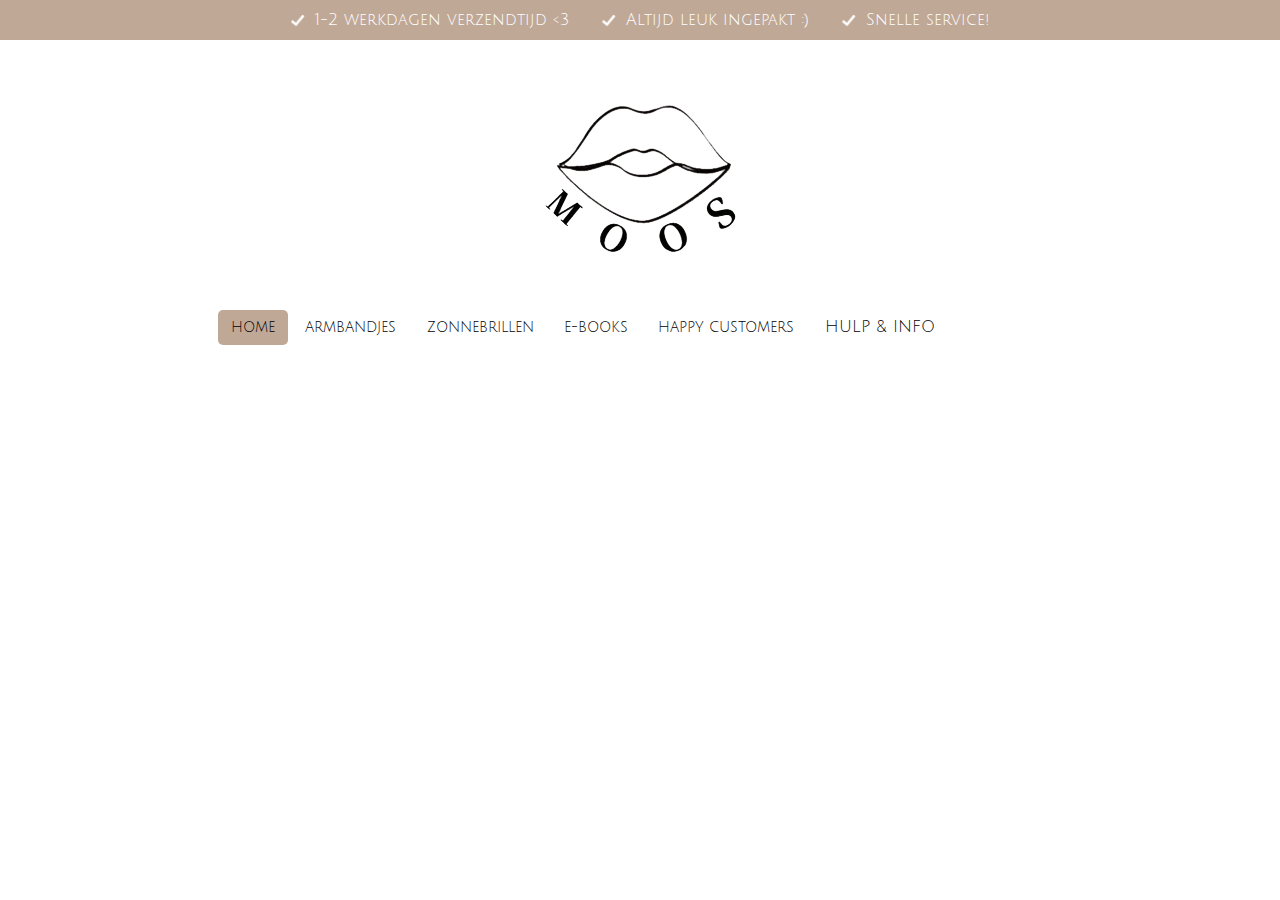
<file: index.html>
<html>
<head>
    <title>Home - moos.eu</title>
    <link rel="shortcut icon" type="image/png" href="Images/favlogo.png"/>
    <link rel="stylesheet" href="index.css">
    <link rel="stylesheet" href="navbar.css">
</head>

<body>
    <div class="top">
        <div class="bar1">
            <img src="Images/check.png">
            <span>1-2 werkdagen verzendtijd &lt;3 </span>
        </div>
        <div class="bar2">
            <img src="Images/check.png">
            <span>Altijd leuk ingepakt :)</span>
        </div>
        <div class="bar3">
            <img src="Images/check.png">
            <span>Snelle service!</span>
        </div>
    </div>
    <div class="banner">
        <img src="Images/logo.png">
        <div class="navbar">
            <ul>
                <li class="active"><a href="index.html" style="font-size:0.9rem;">HOME</a> </li>
                <li><a href="armbandjes.html" style="font-size:0.9rem;">ARMBANDJES</a> </li>
                <li><a href="zonnebrillen.html" style="font-size:0.9rem;">ZONNEBRILLEN</a> </li>
                <li><a href="ebooks.html" style="font-size:0.9rem;">E-BOOKS</a> </li>
                <li><a href="happycustomers.html" style="font-size:0.9rem;">HAPPY CUSTOMERS</a> </li>
                <li><a href="#">HULP & INFO</a>
                    <div class="sub-navbar-1">
                         <ul>
                              <li><a href="algemenevoorwaarden.html" style="font-size:0.9rem;">ALGEMENE VOORWAARDEN</a></li>
                              <li><a href="verzendenenretourneren.html" style="font-size:0.9rem;">VERZENDEN & RETOURNEREN</a></li>
                         </ul>
                    </div>
                </li>
            </ul>
        </div>
   </div>

</body>
</file>
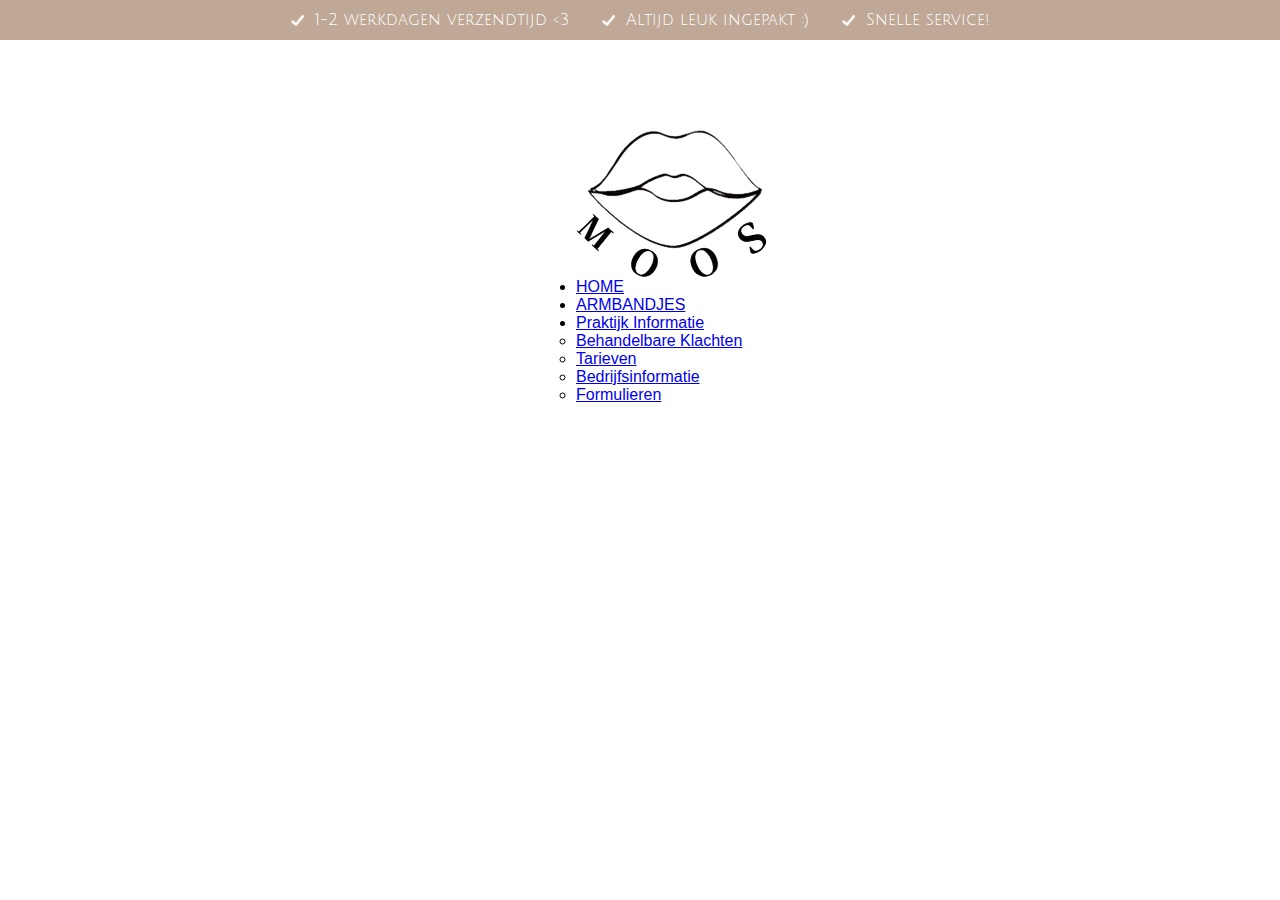
<file: algemenevoorwaarden.html>
<html>
<head>
    <title>Home - Moos-eu</title>
    <link rel="shortcut icon" type="image/png" href="Images/favlogo.png"/>
    <link rel="stylesheet" href="algemenevoorwaarden.css">
</head>

<body>
    <div class="top">
        <div class="bar1">
            <img src="Images/check.png">
            <span>1-2 werkdagen verzendtijd &lt;3 </span>
        </div>
        <div class="bar2">
            <img src="Images/check.png">
            <span>Altijd leuk ingepakt :)</span>
        </div>
        <div class="bar3">
            <img src="Images/check.png">
            <span>Snelle service!</span>
        </div>
    </div>
    <div class="banner">
        <img src="Images/logo.png">
        <div class="navbar">
            <ul>
                <li class="active"><a href="home.html">HOME</a> </li>
                <li><a href="armbandjes.html">ARMBANDJES</a> </li>
                <li><a href="#">Praktijk Informatie</a>
                    <div class="sub-navbar-1">
                         <ul>
                            <li><a href="#">Behandelbare Klachten</a></li>
                              <li><a href="tarieven.html">Tarieven</a></li>
                              <li><a href="bedrijfsinformatie.html">Bedrijfsinformatie</a></li>
                              <li><a href="formulieren.html">Formulieren</a></li>
                         </ul>
                    </div>
                </li>
            </ul>
        </div>
   </div>

</body>
</file>
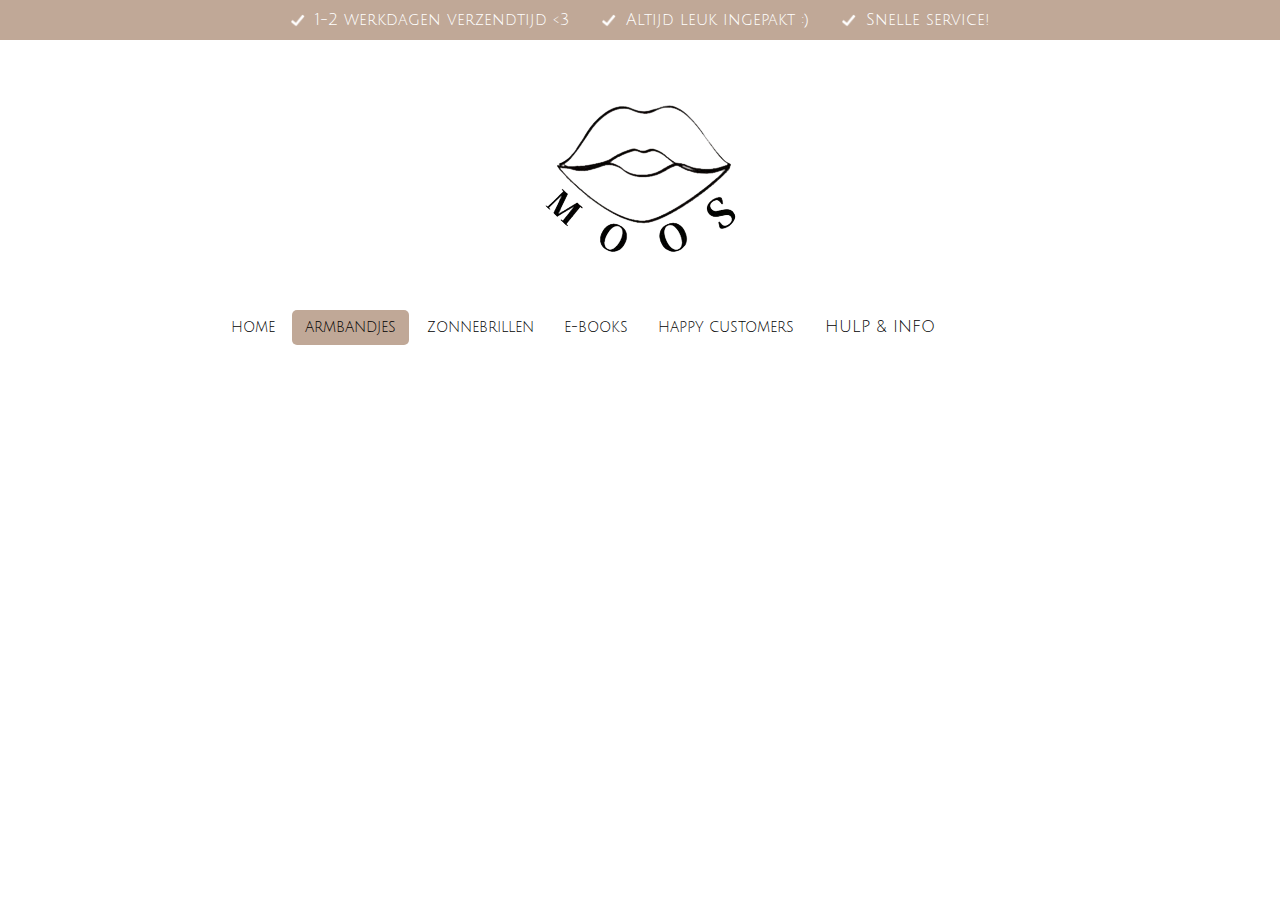
<file: armbandjes.html>
<html>
<head>
    <title>moos.eu</title>
    <link rel="shortcut icon" type="image/png" href="Images/favlogo.png"/>
    <link rel="stylesheet" href="armbandjes.css">
    <link rel="stylesheet" href="navbar.css">
</head>

<body>
    <div class="top">
        <div class="bar1">
            <img src="Images/check.png">
            <span>1-2 werkdagen verzendtijd &lt;3 </span>
        </div>
        <div class="bar2">
            <img src="Images/check.png">
            <span>Altijd leuk ingepakt :)</span>
        </div>
        <div class="bar3">
            <img src="Images/check.png">
            <span>Snelle service!</span>
        </div>
    </div>
    <div class="banner">
        <img src="Images/logo.png">
        <div class="navbar">
            <ul>
                <li><a class="test" href="index.html" style="font-size:0.9rem;">HOME</a> </li>
                <li class="active"><a href="armbandjes.html" style="font-size:0.9rem;">ARMBANDJES</a> </li>
                <li><a href="zonnebrillen.html" style="font-size:0.9rem;">ZONNEBRILLEN</a> </li>
                <li><a href="ebooks.html" style="font-size:0.9rem;">E-BOOKS</a> </li>
                <li><a href="happycustomers.html" style="font-size:0.9rem;">HAPPY CUSTOMERS</a> </li>
                <li><a href="#">HULP & INFO</a>
                    <div class="sub-navbar-1">
                         <ul>
                              <li><a href="algemenevoorwaarden.html" style="font-size:0.9rem;">ALGEMENE VOORWAARDEN</a></li>
                              <li><a href="verzendenenretourneren.html" style="font-size:0.9rem;">VERZENDEN & RETOURNEREN</a></li>
                         </ul>
                    </div>
                </li>
            </ul>
        </div>
   </div>

</body>
</file>
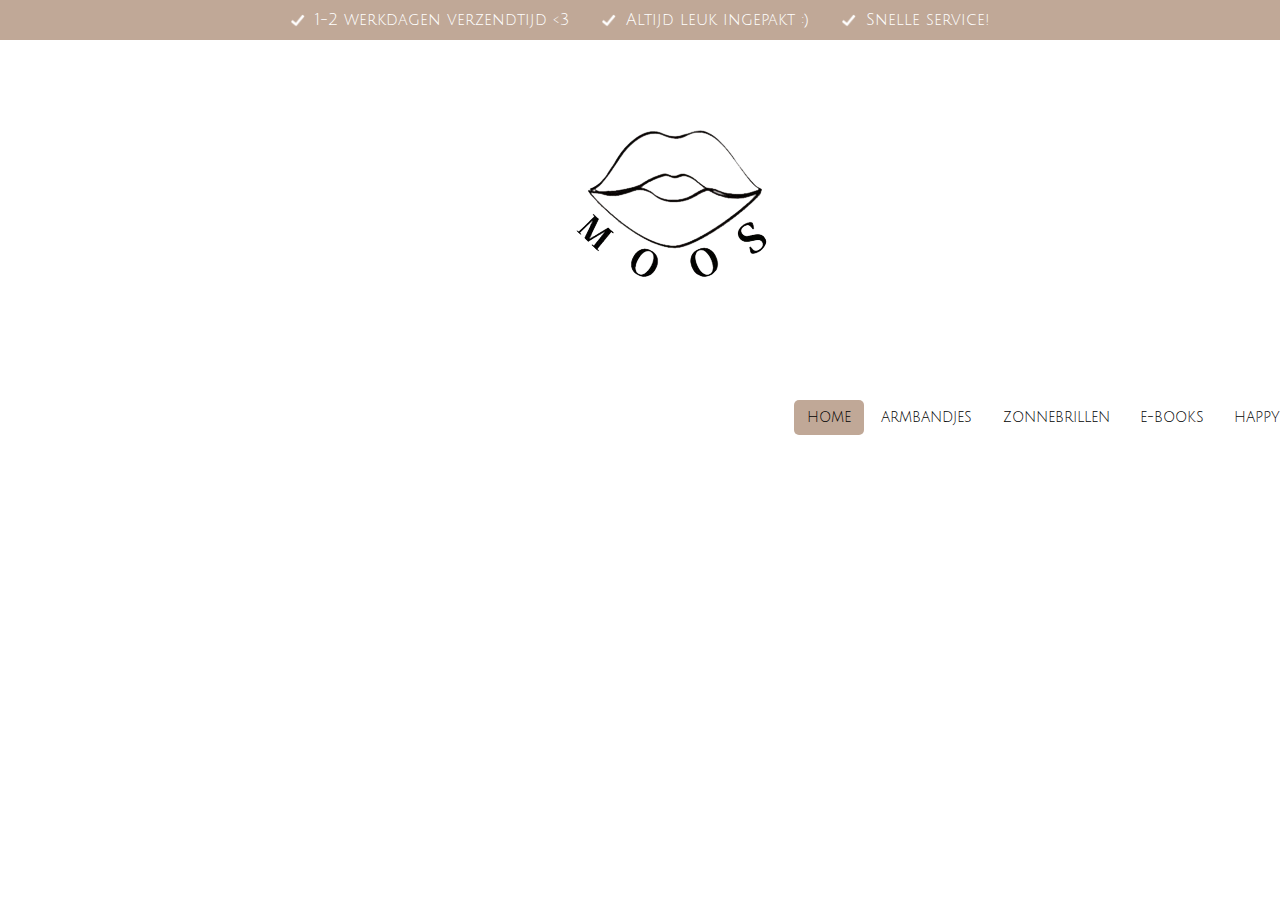
<file: home.html>
<html>
<head>
    <title>Home - moos.eu</title>
    <link rel="shortcut icon" type="image/png" href="Images/favlogo.png"/>
    <link rel="stylesheet" href="home.css">
    <link rel="stylesheet" href="navbar.css">
</head>

<body>
    <div class="top">
        <div class="bar1">
            <img src="Images/check.png">
            <span>1-2 werkdagen verzendtijd &lt;3 </span>
        </div>
        <div class="bar2">
            <img src="Images/check.png">
            <span>Altijd leuk ingepakt :)</span>
        </div>
        <div class="bar3">
            <img src="Images/check.png">
            <span>Snelle service!</span>
        </div>
    </div>
    <div class="banner">
        <img src="Images/logo.png">
        <div class="navbar">
            <ul>
                <li class="active"><a class="test" href="home.html" style="font-size:0.9rem;">HOME</a> </li>
                <li><a href="PAGES/HTML/armbandjes.html" style="font-size:0.9rem;">ARMBANDJES</a> </li>
                <li><a href="PAGES/HTML/zonnebrillen.html" style="font-size:0.9rem;">ZONNEBRILLEN</a> </li>
                <li><a href="PAGES/HTML/ebooks.html" style="font-size:0.9rem;">E-BOOKS</a> </li>
                <li><a href="PAGES/HTML/happycustomers.html" style="font-size:0.9rem;">HAPPY CUSTOMERS</a> </li>
                <li><a href="#">HULP & INFO</a>
                    <div class="sub-navbar-1">
                         <ul>
                              <li><a href="PAGES/HTML/algemenevoorwaarden.html" style="font-size:0.9rem;">ALGEMENE VOORWAARDEN</a></li>
                              <li><a href="PAGES/HTML/verzendenenretourneren.html" style="font-size:0.9rem;">VERZENDEN & RETOURNEREN</a></li>
                         </ul>
                    </div>
                </li>
            </ul>
        </div>
   </div>

</body>
</file>
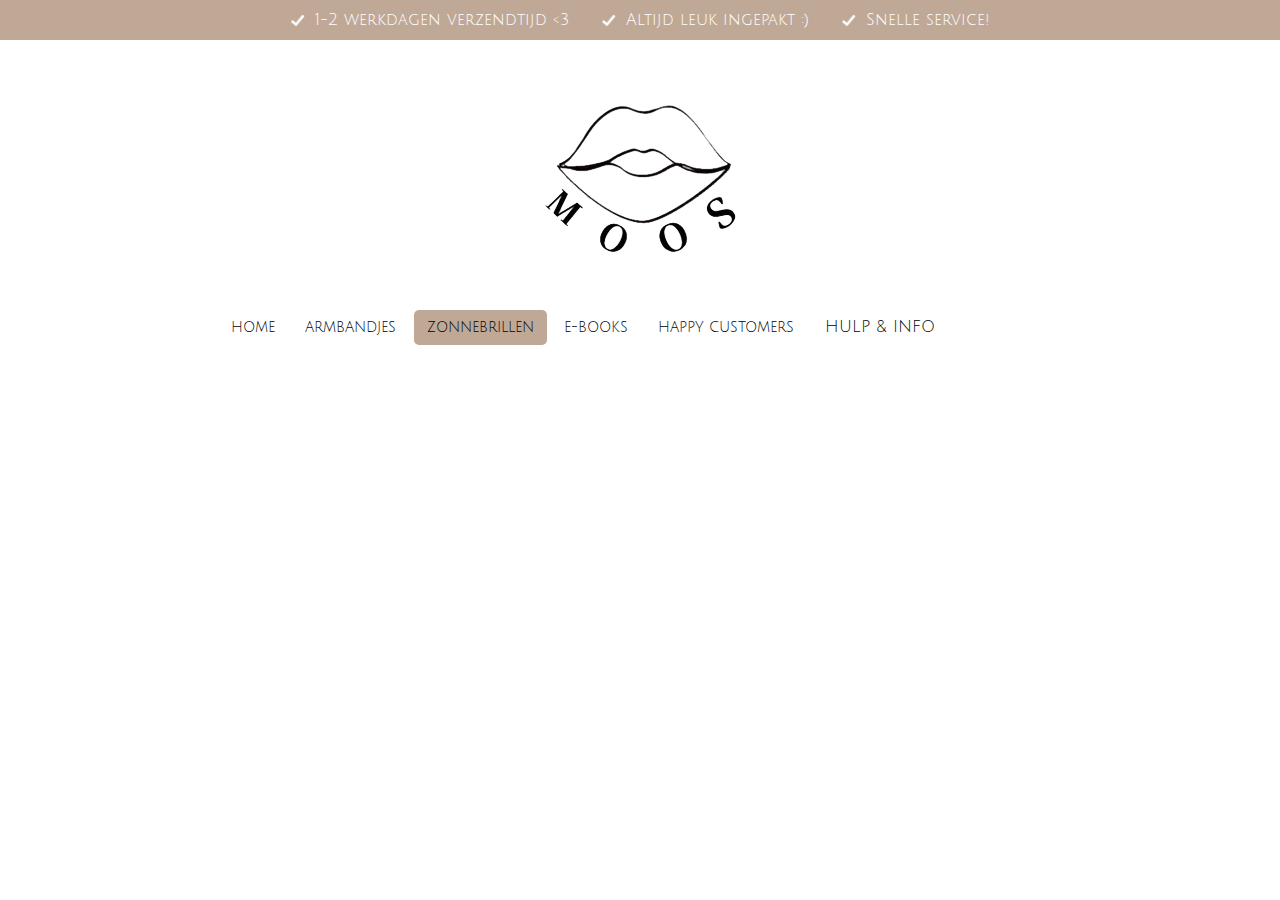
<file: zonnebrillen.html>
<html>
<head>
    <title>moos.eu</title>
    <link rel="shortcut icon" type="image/png" href="Images/favlogo.png"/>
    <link rel="stylesheet" href="zonnebrillen.css">
    <link rel="stylesheet" href="navbar.css">
</head>

<body>
    <div class="top">
        <div class="bar1">
            <img src="Images/check.png">
            <span>1-2 werkdagen verzendtijd &lt;3 </span>
        </div>
        <div class="bar2">
            <img src="Images/check.png">
            <span>Altijd leuk ingepakt :)</span>
        </div>
        <div class="bar3">
            <img src="Images/check.png">
            <span>Snelle service!</span>
        </div>
    </div>
    <div class="banner">
        <img src="Images/logo.png">
        <div class="navbar">
            <ul>
                <li><a class="test" href="home.html" style="font-size:0.9rem;">HOME</a> </li>
                <li><a href="armbandjes.html" style="font-size:0.9rem;">ARMBANDJES</a> </li>
                <li class="active"><a href="zonnebrillen.html" style="font-size:0.9rem;">ZONNEBRILLEN</a> </li>
                <li><a href="ebooks.html" style="font-size:0.9rem;">E-BOOKS</a> </li>
                <li><a href="happycustomers.html" style="font-size:0.9rem;">HAPPY CUSTOMERS</a> </li>
                <li><a href="#">HULP & INFO</a>
                    <div class="sub-navbar-1">
                         <ul>
                              <li><a href="algemenevoorwaarden.html" style="font-size:0.9rem;">ALGEMENE VOORWAARDEN</a></li>
                              <li><a href="verzendenenretourneren.html" style="font-size:0.9rem;">VERZENDEN & RETOURNEREN</a></li>
                         </ul>
                    </div>
                </li>
            </ul>
        </div>
   </div>

</body>
</file>
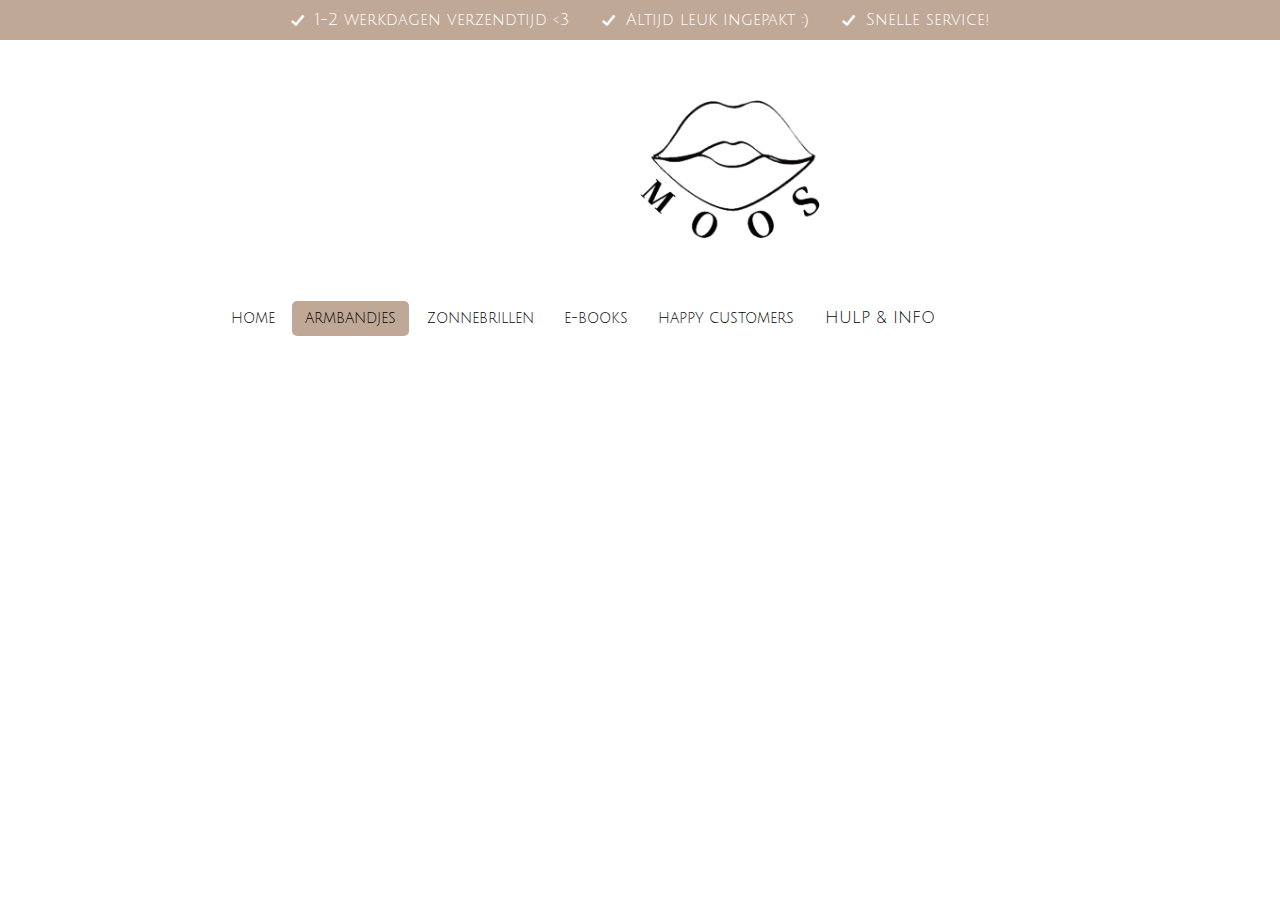
<file: PAGES/HTML/armbandjes.html>
<html>
<head>
    <title>moos.eu</title>
    <link rel="shortcut icon" type="image/png" href="/Images/favlogo.png"/>
    <link rel="stylesheet" href="/PAGES/CSS/armbandjes.css">
    <link rel="stylesheet" href="/navbar.css">
</head>

<body>
    <div class="top">
        <div class="bar1">
            <img src="/Images/check.png">
            <span>1-2 werkdagen verzendtijd &lt;3 </span>
        </div>
        <div class="bar2">
            <img src="/Images/check.png">
            <span>Altijd leuk ingepakt :)</span>
        </div>
        <div class="bar3">
            <img src="/Images/check.png">
            <span>Snelle service!</span>
        </div>
    </div>
    <div class="banner">
        <img src="/Images/logo.png">
        <div class="navbar">
            <ul>
                <li><a class="test" href="/home.html" style="font-size:0.9rem;">HOME</a> </li>
                <li class="active"><a href="/PAGES/HTML/armbandjes.html" style="font-size:0.9rem;">ARMBANDJES</a> </li>
                <li><a href="/PAGES/HTML/zonnebrillen.html" style="font-size:0.9rem;">ZONNEBRILLEN</a> </li>
                <li><a href="/PAGES/HTML/ebooks.html" style="font-size:0.9rem;">E-BOOKS</a> </li>
                <li><a href="/PAGES/HTML/happycustomers.html" style="font-size:0.9rem;">HAPPY CUSTOMERS</a> </li>
                <li><a href="#">HULP & INFO</a>
                    <div class="sub-navbar-1">
                         <ul>
                              <li><a href="/PAGES/HTML/algemenevoorwaarden.html" style="font-size:0.9rem;">ALGEMENE VOORWAARDEN</a></li>
                              <li><a href="/PAGES/HTML/verzendenenretourneren.html" style="font-size:0.9rem;">VERZENDEN & RETOURNEREN</a></li>
                         </ul>
                    </div>
                </li>
            </ul>
        </div>
   </div>

</body>
</file>
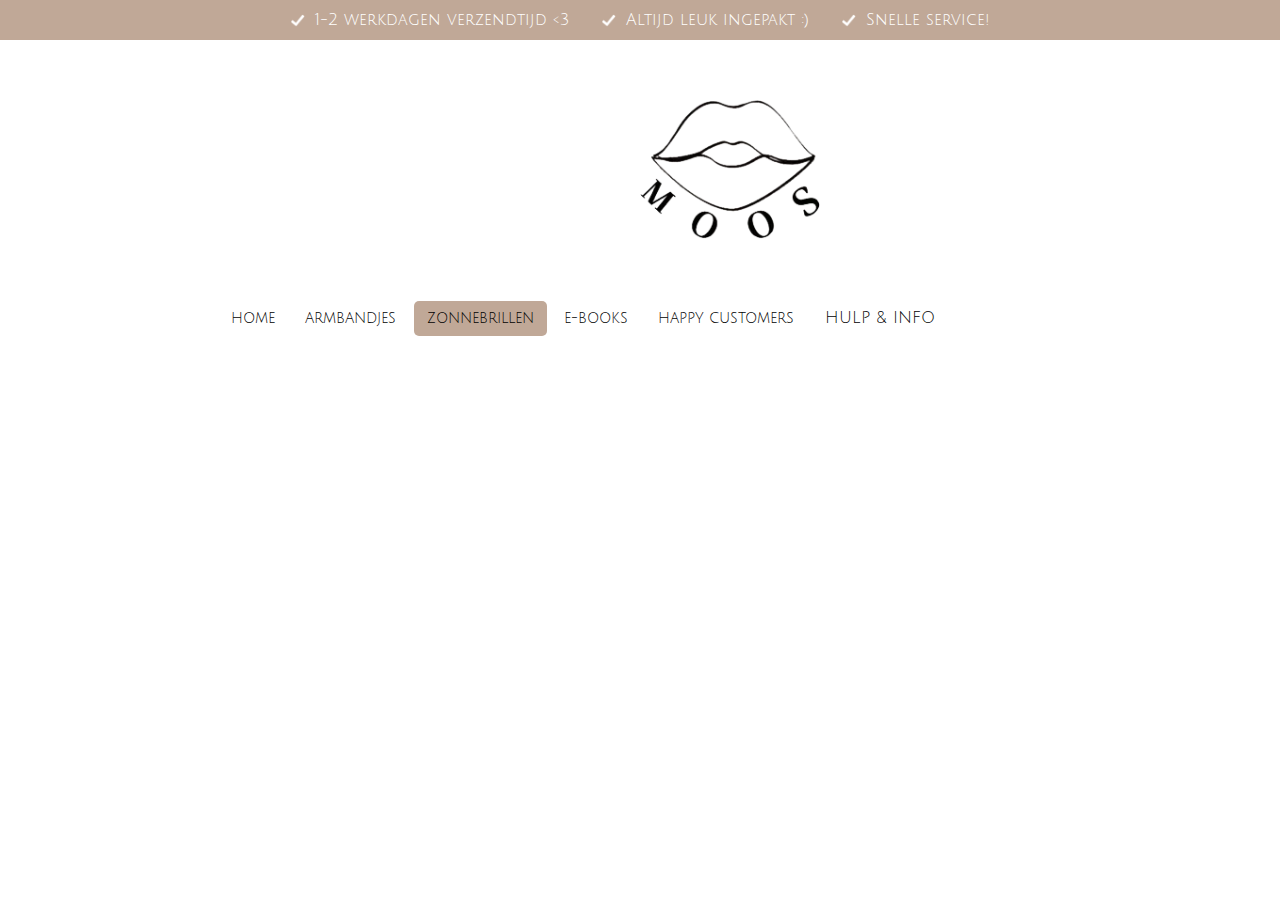
<file: PAGES/HTML/zonnebrillen.html>
<html>
<head>
    <title>moos.eu</title>
    <link rel="shortcut icon" type="image/png" href="/Images/favlogo.png"/>
    <link rel="stylesheet" href="/PAGES/CSS/zonnebrillen.css">
    <link rel="stylesheet" href="/navbar.css">
</head>

<body>
    <div class="top">
        <div class="bar1">
            <img src="/Images/check.png">
            <span>1-2 werkdagen verzendtijd &lt;3 </span>
        </div>
        <div class="bar2">
            <img src="/Images/check.png">
            <span>Altijd leuk ingepakt :)</span>
        </div>
        <div class="bar3">
            <img src="/Images/check.png">
            <span>Snelle service!</span>
        </div>
    </div>
    <div class="banner">
        <img src="/Images/logo.png">
        <div class="navbar">
            <ul>
                <li><a class="test" href="/home.html" style="font-size:0.9rem;">HOME</a> </li>
                <li><a href="/PAGES/HTML/armbandjes.html" style="font-size:0.9rem;">ARMBANDJES</a> </li>
                <li class="active"><a href="/PAGES/HTML/zonnebrillen.html" style="font-size:0.9rem;">ZONNEBRILLEN</a> </li>
                <li><a href="/PAGES/HTML/ebooks.html" style="font-size:0.9rem;">E-BOOKS</a> </li>
                <li><a href="/PAGES/HTML/happycustomers.html" style="font-size:0.9rem;">HAPPY CUSTOMERS</a> </li>
                <li><a href="#">HULP & INFO</a>
                    <div class="sub-navbar-1">
                         <ul>
                              <li><a href="/PAGES/HTML/algemenevoorwaarden.html" style="font-size:0.9rem;">ALGEMENE VOORWAARDEN</a></li>
                              <li><a href="/PAGES/HTML/verzendenenretourneren.html" style="font-size:0.9rem;">VERZENDEN & RETOURNEREN</a></li>
                         </ul>
                    </div>
                </li>
            </ul>
        </div>
   </div>

</body>
</file>
<file: index.css>
*{
    margin: 0;
    padding: 0;
    font-family: sans-serif;
}

@font-face {
    font-family: 'JuliusSansOne';
    src: url('Fonts/JuliusSansOne-Regular.ttf') format('truetype')
}


.top{
    background-color: #c0a897;
    height: 2.5em;
    align-items: center;
    box-sizing: border-box;
    display: flex;
    flex: 0 0 auto;
    justify-content: center;
    max-width: 100%;
    padding: 0.25em 0.5em;
    text-align: left;
}

.bar1{
    align-items: center;
    box-sizing: border-box;
    display: flex;
    flex: 0 0 auto;
    justify-content: center;
    max-width: 100%;
    padding: 0.25em 1em;
    text-align: left;
    background: #c0a897;
    color: #fff;
}

.bar1 span{
    color: white;
    font-family: JuliusSansOne;
    font-size: 1rem;
    line-height: 1.5;
}

.bar1 img{
    height: 15px;
    margin-right: 10px;
}

.bar2{
    align-items: center;
    box-sizing: border-box;
    display: flex;
    flex: 0 0 auto;
    justify-content: center;
    max-width: 100%;
    padding: 0.25em 1em;
    text-align: left;
    background: #c0a897;
    color: #fff;
}

.bar2 span{
    color: white;
    font-family: JuliusSansOne;
    font-size: 1rem;
    line-height: 1.5;
}

.bar2 img{
    height: 15px;
    margin-right: 10px;
}

.bar3{
    align-items: center;
    box-sizing: border-box;
    display: flex;
    flex: 0 0 auto;
    justify-content: center;
    max-width: 100%;
    padding: 0.25em 1em;
    text-align: left;
    background: #c0a897;
    color: #fff;
}

.bar3 span{
    color: white;
    font-family: JuliusSansOne;
    font-size: 1rem;
    line-height: 1.5;
}

.bar3 img{
    height: 15px;
    margin-right: 10px;
}

.banner{
    align-items: center;
    width: 100%;
}

.banner img{
     position: relative;
     margin-left: auto;
     margin-right: auto;
     display: block;
     top: 65;
}
</file>
<file: navbar.css>
*{
    margin: 0;
    padding: 0;
    font-family: sans-serif;
}

@font-face {
    font-family: 'JuliusSansOne';
    src: url('Fonts/JuliusSansOne-Regular.ttf') format('truetype')
}


.navbar{
    margin-left: 17%;
    margin-top: 120px;
    display: flex;
    align-items: center;
}

.navbar ul li{
    list-style: none;
    display: inline-block;
    position: relative;
    z-index: 2;
    padding: 10px 13px;
    transition: 0.5s;
}

.navbar ul li a{
    text-decoration: none;
    color: black;
    text-transform: none;
    font-family: 'JuliusSansOne';
}

.active, .navbar ul li:hover{
    background: #c0a897;
    border-radius: 5px;
}

.test, .navbar ul li a:hover{
    color: white;
}


.sub-navbar-1{
    display: none;
}

.navbar ul li:hover .sub-navbar-1{
    display: block;
    position: absolute;
    background: #ececec;
    color: black;
    margin-top: 11px;
    margin-left: -50%;
    transition: 00.5s;
}

.navbar ul li:hover .sub-navbar-1 ul{
    display: block;
    margin: 1px;
}

.navbar ul li:hover .sub-navbar-1 ul li{
    width: 220px;
    padding: 10px;
    border-bottom: 1px double #fff;
    background:  transparent;
    text-align: left;
}

.navbar ul li:hover .sub-navbar-1 ul li:last-child{
    border-bottom: none;
}


.active2, .navbar ul li:hover .sub-navbar-1 ul li:hover{
    background: #a1a1a1;
}

.active2, .navbar ul li a :hover .sub-navbar-1 ul li :hover{
   color: #fff;
}
</file>
<file: algemenevoorwaarden.css>
*{
    margin: 0;
    padding: 0;
    font-family: sans-serif;
}

@font-face {
    font-family: 'JuliusSansOne';
    src: url('Fonts/JuliusSansOne-Regular.ttf') format('truetype')
}


.top{
    background-color: #c0a897;
    height: 2.5em;
    align-items: center;
    box-sizing: border-box;
    display: flex;
    flex: 0 0 auto;
    justify-content: center;
    max-width: 100%;
    padding: 0.25em 0.5em;
    text-align: left;
}

.bar1{
    align-items: center;
    box-sizing: border-box;
    display: flex;
    flex: 0 0 auto;
    justify-content: center;
    max-width: 100%;
    padding: 0.25em 1em;
    text-align: left;
    background: #c0a897;
    color: #fff;
}

.bar1 span{
    color: white;
    font-family: JuliusSansOne;
    font-size: 1rem;
    line-height: 1.5;
}

.bar1 img{
    height: 15px;
    margin-right: 10px;
}

.bar2{
    align-items: center;
    box-sizing: border-box;
    display: flex;
    flex: 0 0 auto;
    justify-content: center;
    max-width: 100%;
    padding: 0.25em 1em;
    text-align: left;
    background: #c0a897;
    color: #fff;
}

.bar2 span{
    color: white;
    font-family: JuliusSansOne;
    font-size: 1rem;
    line-height: 1.5;
}

.bar2 img{
    height: 15px;
    margin-right: 10px;
}

.bar3{
    align-items: center;
    box-sizing: border-box;
    display: flex;
    flex: 0 0 auto;
    justify-content: center;
    max-width: 100%;
    padding: 0.25em 1em;
    text-align: left;
    background: #c0a897;
    color: #fff;
}

.bar3 span{
    color: white;
    font-family: JuliusSansOne;
    font-size: 1rem;
    line-height: 1.5;
}

.bar3 img{
    height: 15px;
    margin-right: 10px;
}

.banner{
     width: 100%;
     position: relative;
     left: 45%;
     right: 55%;
     top: 90;
}
</file>
<file: armbandjes.css>
*{
    margin: 0;
    padding: 0;
    font-family: sans-serif;
}

@font-face {
    font-family: 'JuliusSansOne';
    src: url('Fonts/JuliusSansOne-Regular.ttf') format('truetype')
}


.top{
    background-color: #c0a897;
    height: 2.5em;
    align-items: center;
    box-sizing: border-box;
    display: flex;
    flex: 0 0 auto;
    justify-content: center;
    max-width: 100%;
    padding: 0.25em 0.5em;
    text-align: left;
}

.bar1{
    align-items: center;
    box-sizing: border-box;
    display: flex;
    flex: 0 0 auto;
    justify-content: center;
    max-width: 100%;
    padding: 0.25em 1em;
    text-align: left;
    background: #c0a897;
    color: #fff;
}

.bar1 span{
    color: white;
    font-family: JuliusSansOne;
    font-size: 1rem;
    line-height: 1.5;
}

.bar1 img{
    height: 15px;
    margin-right: 10px;
}

.bar2{
    align-items: center;
    box-sizing: border-box;
    display: flex;
    flex: 0 0 auto;
    justify-content: center;
    max-width: 100%;
    padding: 0.25em 1em;
    text-align: left;
    background: #c0a897;
    color: #fff;
}

.bar2 span{
    color: white;
    font-family: JuliusSansOne;
    font-size: 1rem;
    line-height: 1.5;
}

.bar2 img{
    height: 15px;
    margin-right: 10px;
}

.bar3{
    align-items: center;
    box-sizing: border-box;
    display: flex;
    flex: 0 0 auto;
    justify-content: center;
    max-width: 100%;
    padding: 0.25em 1em;
    text-align: left;
    background: #c0a897;
    color: #fff;
}

.bar3 span{
    color: white;
    font-family: JuliusSansOne;
    font-size: 1rem;
    line-height: 1.5;
}

.bar3 img{
    height: 15px;
    margin-right: 10px;
}

.banner img{
    position: relative;
    margin-left: auto;
    margin-right: auto;
    display: block;
    top: 65;
}
</file>
<file: home.css>
*{
    margin: 0;
    padding: 0;
    font-family: sans-serif;
}

@font-face {
    font-family: 'JuliusSansOne';
    src: url('Fonts/JuliusSansOne-Regular.ttf') format('truetype')
}


.top{
    background-color: #c0a897;
    height: 2.5em;
    align-items: center;
    box-sizing: border-box;
    display: flex;
    flex: 0 0 auto;
    justify-content: center;
    max-width: 100%;
    padding: 0.25em 0.5em;
    text-align: left;
}

.bar1{
    align-items: center;
    box-sizing: border-box;
    display: flex;
    flex: 0 0 auto;
    justify-content: center;
    max-width: 100%;
    padding: 0.25em 1em;
    text-align: left;
    background: #c0a897;
    color: #fff;
}

.bar1 span{
    color: white;
    font-family: JuliusSansOne;
    font-size: 1rem;
    line-height: 1.5;
}

.bar1 img{
    height: 15px;
    margin-right: 10px;
}

.bar2{
    align-items: center;
    box-sizing: border-box;
    display: flex;
    flex: 0 0 auto;
    justify-content: center;
    max-width: 100%;
    padding: 0.25em 1em;
    text-align: left;
    background: #c0a897;
    color: #fff;
}

.bar2 span{
    color: white;
    font-family: JuliusSansOne;
    font-size: 1rem;
    line-height: 1.5;
}

.bar2 img{
    height: 15px;
    margin-right: 10px;
}

.bar3{
    align-items: center;
    box-sizing: border-box;
    display: flex;
    flex: 0 0 auto;
    justify-content: center;
    max-width: 100%;
    padding: 0.25em 1em;
    text-align: left;
    background: #c0a897;
    color: #fff;
}

.bar3 span{
    color: white;
    font-family: JuliusSansOne;
    font-size: 1rem;
    line-height: 1.5;
}

.bar3 img{
    height: 15px;
    margin-right: 10px;
}

.banner{
     width: 100%;
     position: relative;
     left: 45%;
     right: 55%;
     top: 90;
}
</file>
<file: zonnebrillen.css>
*{
    margin: 0;
    padding: 0;
    font-family: sans-serif;
}

@font-face {
    font-family: 'JuliusSansOne';
    src: url('Fonts/JuliusSansOne-Regular.ttf') format('truetype')
}


.top{
    background-color: #c0a897;
    height: 2.5em;
    align-items: center;
    box-sizing: border-box;
    display: flex;
    flex: 0 0 auto;
    justify-content: center;
    max-width: 100%;
    padding: 0.25em 0.5em;
    text-align: left;
}

.bar1{
    align-items: center;
    box-sizing: border-box;
    display: flex;
    flex: 0 0 auto;
    justify-content: center;
    max-width: 100%;
    padding: 0.25em 1em;
    text-align: left;
    background: #c0a897;
    color: #fff;
}

.bar1 span{
    color: white;
    font-family: JuliusSansOne;
    font-size: 1rem;
    line-height: 1.5;
}

.bar1 img{
    height: 15px;
    margin-right: 10px;
}

.bar2{
    align-items: center;
    box-sizing: border-box;
    display: flex;
    flex: 0 0 auto;
    justify-content: center;
    max-width: 100%;
    padding: 0.25em 1em;
    text-align: left;
    background: #c0a897;
    color: #fff;
}

.bar2 span{
    color: white;
    font-family: JuliusSansOne;
    font-size: 1rem;
    line-height: 1.5;
}

.bar2 img{
    height: 15px;
    margin-right: 10px;
}

.bar3{
    align-items: center;
    box-sizing: border-box;
    display: flex;
    flex: 0 0 auto;
    justify-content: center;
    max-width: 100%;
    padding: 0.25em 1em;
    text-align: left;
    background: #c0a897;
    color: #fff;
}

.bar3 span{
    color: white;
    font-family: JuliusSansOne;
    font-size: 1rem;
    line-height: 1.5;
}

.bar3 img{
    height: 15px;
    margin-right: 10px;
}

.banner img{
    position: relative;
    margin-left: auto;
    margin-right: auto;
    display: block;
    top: 65;
}
</file>
<file: PAGES/CSS/armbandjes.css>
*{
    margin: 0;
    padding: 0;
    font-family: sans-serif;
}

@font-face {
    font-family: 'JuliusSansOne';
    src: url('Fonts/JuliusSansOne-Regular.ttf') format('truetype')
}


.top{
    background-color: #c0a897;
    height: 2.5em;
    align-items: center;
    box-sizing: border-box;
    display: flex;
    flex: 0 0 auto;
    justify-content: center;
    max-width: 100%;
    padding: 0.25em 0.5em;
    text-align: left;
}

.bar1{
    align-items: center;
    box-sizing: border-box;
    display: flex;
    flex: 0 0 auto;
    justify-content: center;
    max-width: 100%;
    padding: 0.25em 1em;
    text-align: left;
    background: #c0a897;
    color: #fff;
}

.bar1 span{
    color: white;
    font-family: JuliusSansOne;
    font-size: 1rem;
    line-height: 1.5;
}

.bar1 img{
    height: 15px;
    margin-right: 10px;
}

.bar2{
    align-items: center;
    box-sizing: border-box;
    display: flex;
    flex: 0 0 auto;
    justify-content: center;
    max-width: 100%;
    padding: 0.25em 1em;
    text-align: left;
    background: #c0a897;
    color: #fff;
}

.bar2 span{
    color: white;
    font-family: JuliusSansOne;
    font-size: 1rem;
    line-height: 1.5;
}

.bar2 img{
    height: 15px;
    margin-right: 10px;
}

.bar3{
    align-items: center;
    box-sizing: border-box;
    display: flex;
    flex: 0 0 auto;
    justify-content: center;
    max-width: 100%;
    padding: 0.25em 1em;
    text-align: left;
    background: #c0a897;
    color: #fff;
}

.bar3 span{
    color: white;
    font-family: JuliusSansOne;
    font-size: 1rem;
    line-height: 1.5;
}

.bar3 img{
    height: 15px;
    margin-right: 10px;
}

.banner img{
    width: 180;
    position: relative;
    left: 50%;
    right: 50%;
    top: 60;
}
</file>
<file: PAGES/CSS/zonnebrillen.css>
*{
    margin: 0;
    padding: 0;
    font-family: sans-serif;
}

@font-face {
    font-family: 'JuliusSansOne';
    src: url('Fonts/JuliusSansOne-Regular.ttf') format('truetype')
}


.top{
    background-color: #c0a897;
    height: 2.5em;
    align-items: center;
    box-sizing: border-box;
    display: flex;
    flex: 0 0 auto;
    justify-content: center;
    max-width: 100%;
    padding: 0.25em 0.5em;
    text-align: left;
}

.bar1{
    align-items: center;
    box-sizing: border-box;
    display: flex;
    flex: 0 0 auto;
    justify-content: center;
    max-width: 100%;
    padding: 0.25em 1em;
    text-align: left;
    background: #c0a897;
    color: #fff;
}

.bar1 span{
    color: white;
    font-family: JuliusSansOne;
    font-size: 1rem;
    line-height: 1.5;
}

.bar1 img{
    height: 15px;
    margin-right: 10px;
}

.bar2{
    align-items: center;
    box-sizing: border-box;
    display: flex;
    flex: 0 0 auto;
    justify-content: center;
    max-width: 100%;
    padding: 0.25em 1em;
    text-align: left;
    background: #c0a897;
    color: #fff;
}

.bar2 span{
    color: white;
    font-family: JuliusSansOne;
    font-size: 1rem;
    line-height: 1.5;
}

.bar2 img{
    height: 15px;
    margin-right: 10px;
}

.bar3{
    align-items: center;
    box-sizing: border-box;
    display: flex;
    flex: 0 0 auto;
    justify-content: center;
    max-width: 100%;
    padding: 0.25em 1em;
    text-align: left;
    background: #c0a897;
    color: #fff;
}

.bar3 span{
    color: white;
    font-family: JuliusSansOne;
    font-size: 1rem;
    line-height: 1.5;
}

.bar3 img{
    height: 15px;
    margin-right: 10px;
}

.banner img{
    width: 180;
    position: relative;
    left: 50%;
    right: 50%;
    top: 60;
}
</file>
